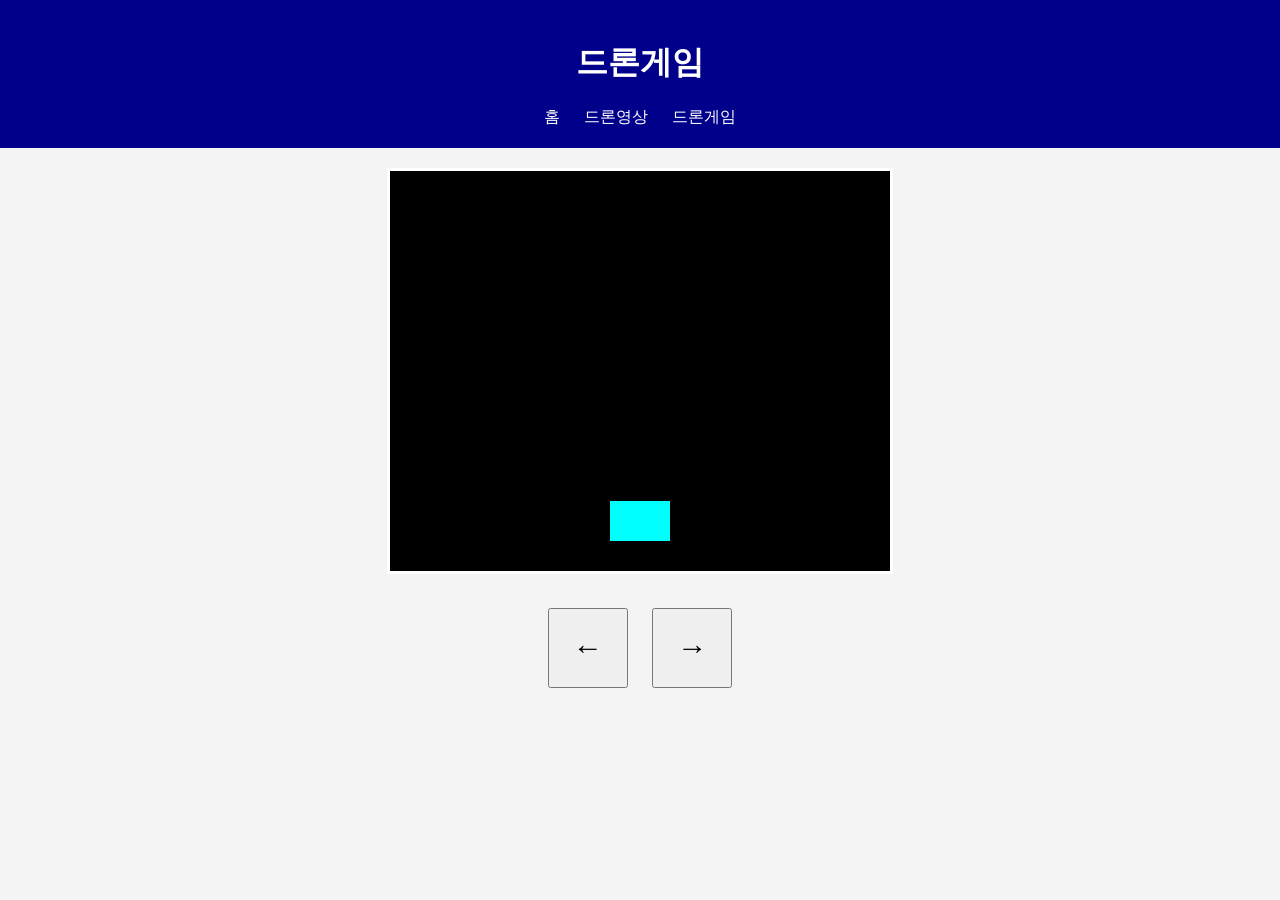
<file: 드론게임.html>
<!DOCTYPE html>
<html lang="ko">
<head>
    <meta charset="UTF-8">

    <meta name="viewport"
    content="width=device-width, initial-scale=1.0">

    <title>드론게임</title>

    <link rel="stylesheet" href="css/style.css">
</head>

<body>

<header>
    <h1>드론게임</h1>

    <nav>
        <a href="index.html">홈</a>
        <a href="드론영상.html">드론영상</a>
        <a href="드론게임.html">드론게임</a>
    </nav>
</header>

<main>

    <canvas id="gameCanvas"></canvas>

    <div class="buttons">
        <button id="leftBtn">←</button>
        <button id="rightBtn">→</button>
    </div>

</main>

<script src="js/game.js"></script>

</body>
</html>
</file>
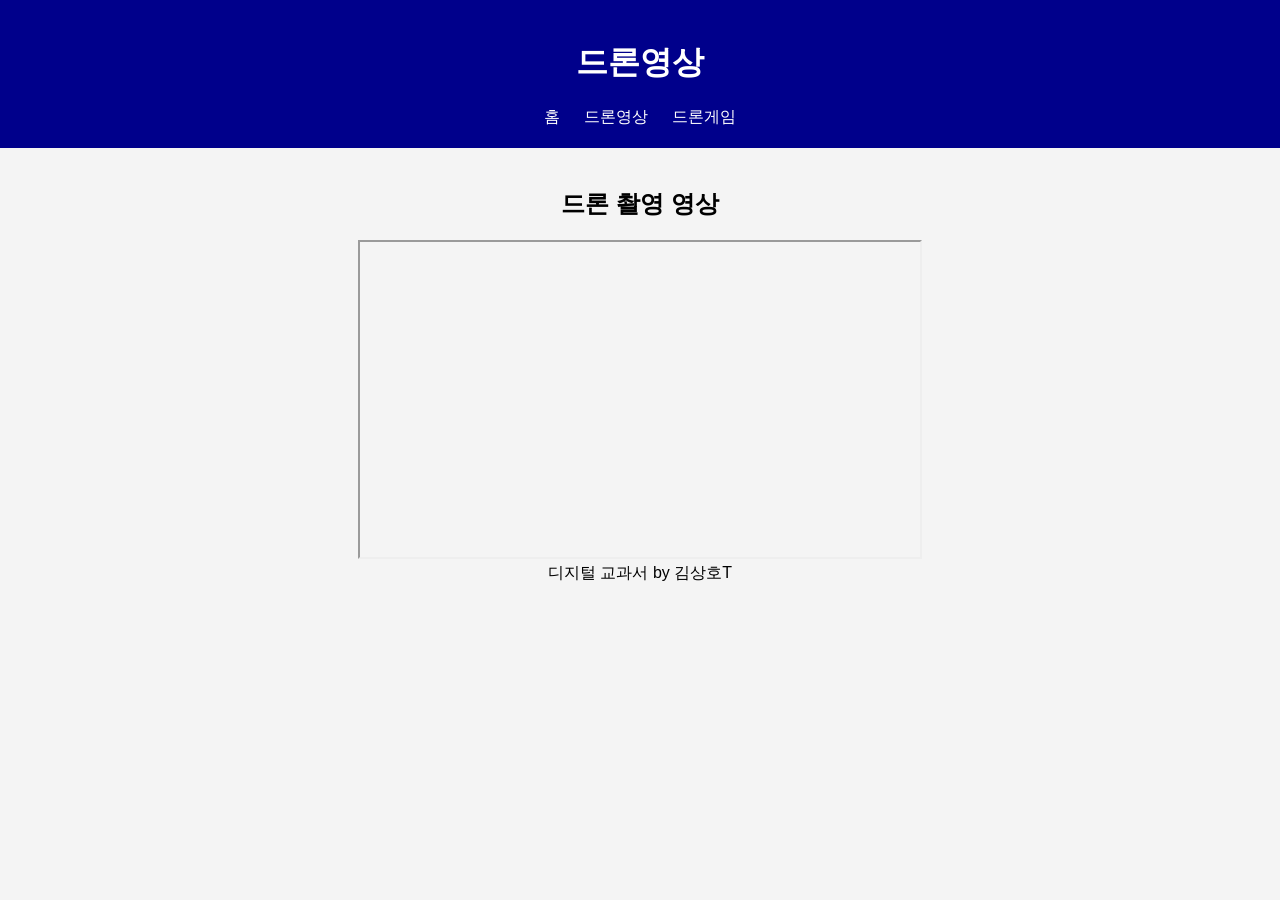
<file: 드론영상.html>
<!DOCTYPE html>
<html lang="ko">
<head>
    <meta charset="UTF-8">
    <meta name="viewport" content="width=device-width, initial-scale=1.0">

    <title>드론영상</title>

    <link rel="stylesheet" href="css/style.css">
</head>

<body>

<header>
    <h1>드론영상</h1>

    <nav>
        <a href="index.html">홈</a>
        <a href="드론영상.html">드론영상</a>
        <a href="드론게임.html">드론게임</a>
    </nav>
</header>

<main>

    <h2>드론 촬영 영상</h2>

    <iframe
width="560"
height="315"
src="https://www.youtube.com/embed/6wt4ZHNeMaI"
title="YouTube video player"
allowfullscreen>
</iframe>

<footer>
    디지털 교과서 by 김상호T
</footer>

</body>
</html>
</file>
<file: css/style.css>
body{
    margin:0;
    font-family:Arial;
    text-align:center;
    background:#f4f4f4;
}

header{
    background:darkblue;
    color:white;
    padding:20px;
}

nav a{
    color:white;
    text-decoration:none;
    margin:10px;
}

main{
    padding:20px;
}

canvas{
    background:black;
    width:100%;
    max-width:500px;
    height:400px;
    border:3px solid white;
}

.buttons{
    margin-top:20px;
}

button{
    width:80px;
    height:80px;
    font-size:30px;
    margin:10px;
}
</file>
